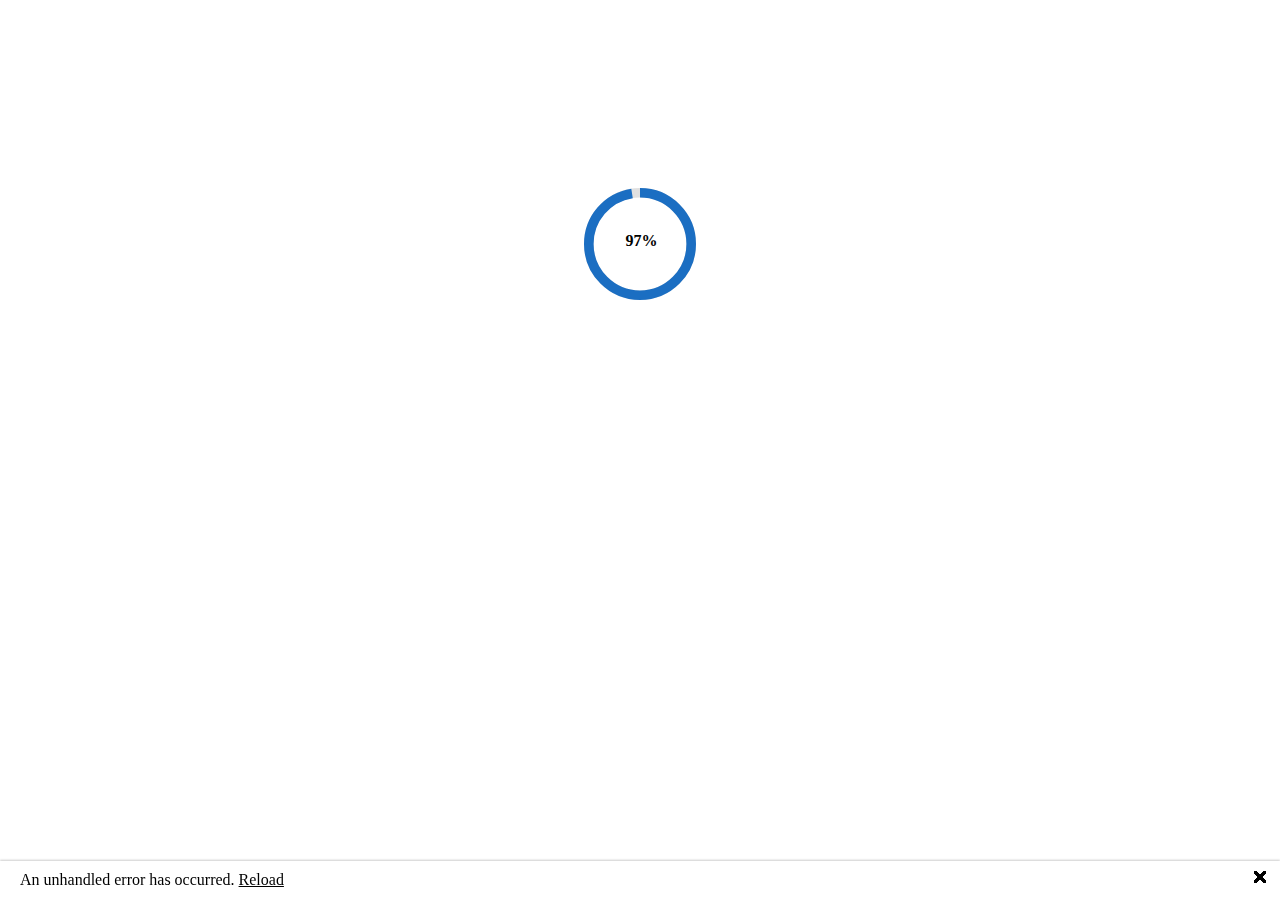
<file: Portfolio2025/wwwroot/index.html>
<!DOCTYPE html>
<html lang="en">

<head>
    <meta charset="utf-8" />
    <meta name="viewport" content="width=device-width, initial-scale=1.0" />
    <title>Portfolio2025</title>
    <base href="/" />
    <link rel="stylesheet" href="css/app.css" />
    <!-- If you add any scoped CSS files, uncomment the following to load them
    <link href="Portfolio2025.styles.css" rel="stylesheet" /> -->
    <!--Mud Blazor-->
    <link href="https://fonts.googleapis.com/css?family=Roboto:300,400,500,700&display=swap" rel="stylesheet" />
    <link href="_content/MudBlazor/MudBlazor.min.css" rel="stylesheet" />
</head>

<body>
    <div id="app">
        <svg class="loading-progress">
            <circle r="40%" cx="50%" cy="50%" />
            <circle r="40%" cx="50%" cy="50%" />
        </svg>
        <div class="loading-progress-text"></div>
    </div>

    <div id="blazor-error-ui">
        An unhandled error has occurred.
        <a href="" class="reload">Reload</a>
        <a class="dismiss">🗙</a>
    </div>
    <script src="_framework/blazor.webassembly.js"></script>
    <!--Mud Blazor-->
    <script src="_content/MudBlazor/MudBlazor.min.js"></script>
</body>

</html>
</file>
<file: Portfolio2025/wwwroot/css/app.css>
/*.valid.modified:not([type=checkbox]) {
    outline: 1px solid #26b050;
}

.invalid {
    outline: 1px solid red;
}

.validation-message {
    color: red;
}

#blazor-error-ui {
    background: lightyellow;
    bottom: 0;
    box-shadow: 0 -1px 2px rgba(0, 0, 0, 0.2);
    display: none;
    left: 0;
    padding: 0.6rem 1.25rem 0.7rem 1.25rem;
    position: fixed;
    width: 100%;
    z-index: 1000;
}

    #blazor-error-ui .dismiss {
        cursor: pointer;
        position: absolute;
        right: 0.75rem;
        top: 0.5rem;
    }

.blazor-error-boundary {
    background: url([data-uri]) no-repeat 1rem/1.8rem, #b32121;
    padding: 1rem 1rem 1rem 3.7rem;
    color: white;
}

    .blazor-error-boundary::after {
        content: "An error has occurred."
    }*/

.loading-progress {
    position: relative;
    display: block;
    width: 8rem;
    height: 8rem;
    margin: 20vh auto 1rem auto;
}

    .loading-progress circle {
        fill: none;
        stroke: #e0e0e0;
        stroke-width: 0.6rem;
        transform-origin: 50% 50%;
        transform: rotate(-90deg);
    }

        .loading-progress circle:last-child {
            stroke: #1b6ec2;
            stroke-dasharray: calc(3.141 * var(--blazor-load-percentage, 0%) * 0.8), 500%;
            transition: stroke-dasharray 0.05s ease-in-out;
        }

.loading-progress-text {
    position: absolute;
    text-align: center;
    font-weight: bold;
    inset: calc(20vh + 3.25rem) 0 auto 0.2rem;
}

    .loading-progress-text:after {
        content: var(--blazor-load-percentage-text, "Loading");
    }

/*code {
    color: #c02d76;
}
*/
</file>
